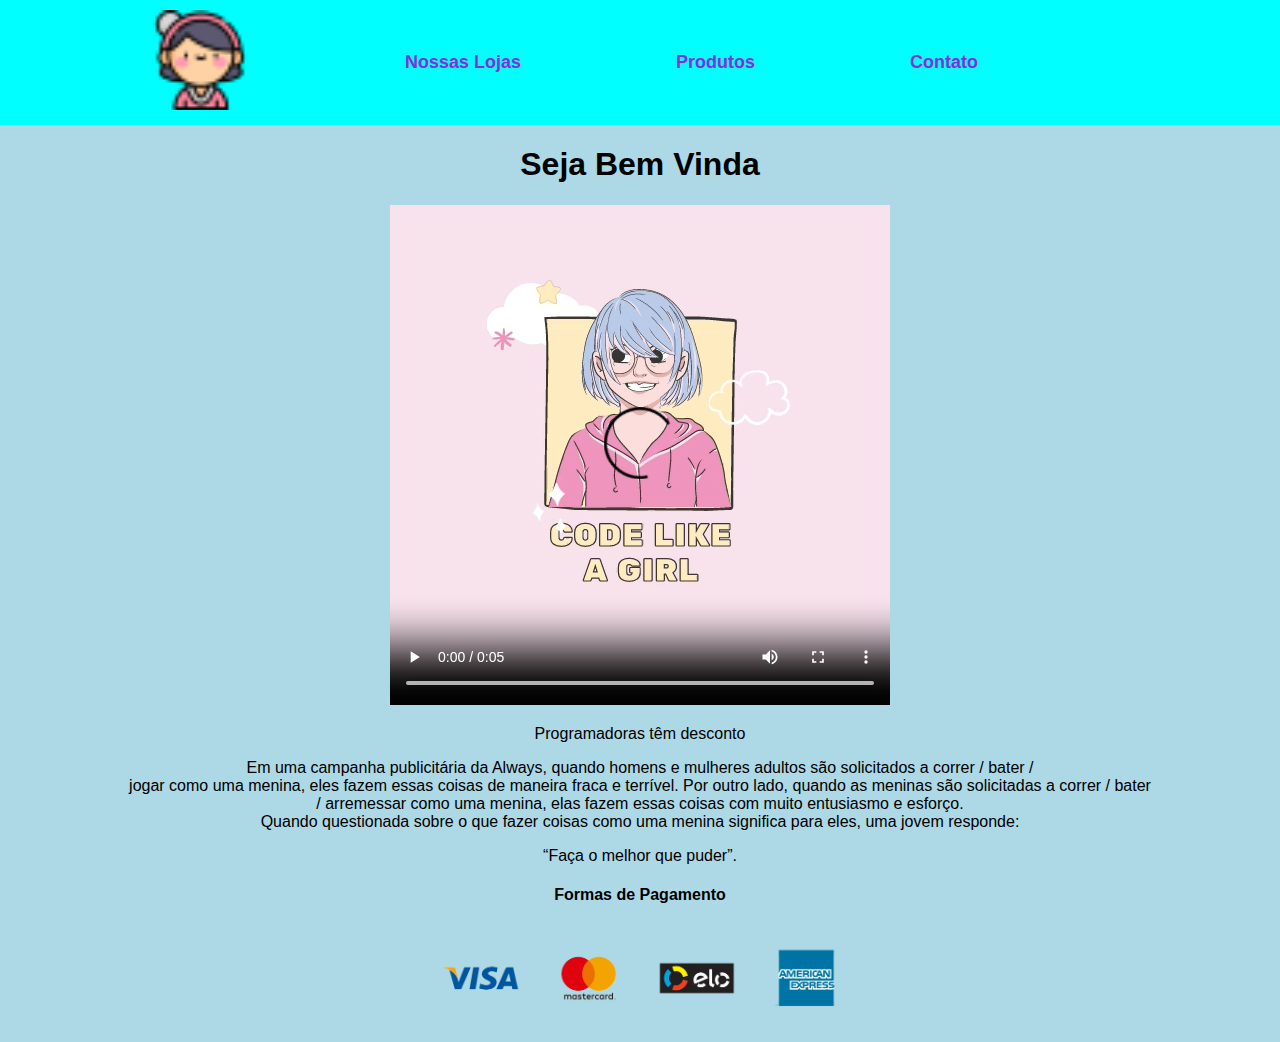
<file: index.html>
<!DOCTYPE html>
<html lang="pt-br">

<head>
    <meta charset="UTF-8">
    <meta name="viewport" content="width=device-width, initial-scale=1.0">
    <title>Página Inicial</title>
    <link rel="stylesheet" href="./css/estilo.css">
</head>

<body>
    <!-- menu -->
    <nav class="menu">
        <a href="index.html"><img src="./Imagens/menina.png"></a>
        <a href="lojas.html">Nossas Lojas</a>
        <a href="produtos.html">Produtos</a>
        <a href="contato.html">Contato</a>
    </nav>
    <!-- fim do menu -->
    <!-- conteúdo -->
    <main class="home">

        <h1>Seja Bem Vinda</h1>

        <div class="video">
            <video controls>
                <source src="./Imagens/Pink and Yellow Gamer Girl Animated Logo.mp4" type="video/mp4">
            </video>
        </div>


        <p>Programadoras têm desconto</p>
        <p>
            Em uma campanha publicitária da Always, quando homens e mulheres adultos são solicitados a correr / bater /
            <br />
            jogar como uma menina, eles fazem essas coisas de maneira fraca e terrível. Por outro lado, quando as
            meninas
            são solicitadas a correr / bater <br />
            / arremessar como uma menina, elas fazem essas coisas com muito entusiasmo e esforço. <br />
            Quando questionada sobre o que fazer coisas como uma menina significa para eles, uma jovem
            responde: <br />
        <p class="destaqueFinal">“Faça o melhor que puder”.</p>
        </p>
    </main>
    <footer>
        <h4>Formas de Pagamento</h4>
        <img src="./Imagens/bandeira-de-cartoes-1.png" alt="Formas de Pagamento">
    </footer>
</body>

</html>
</file>
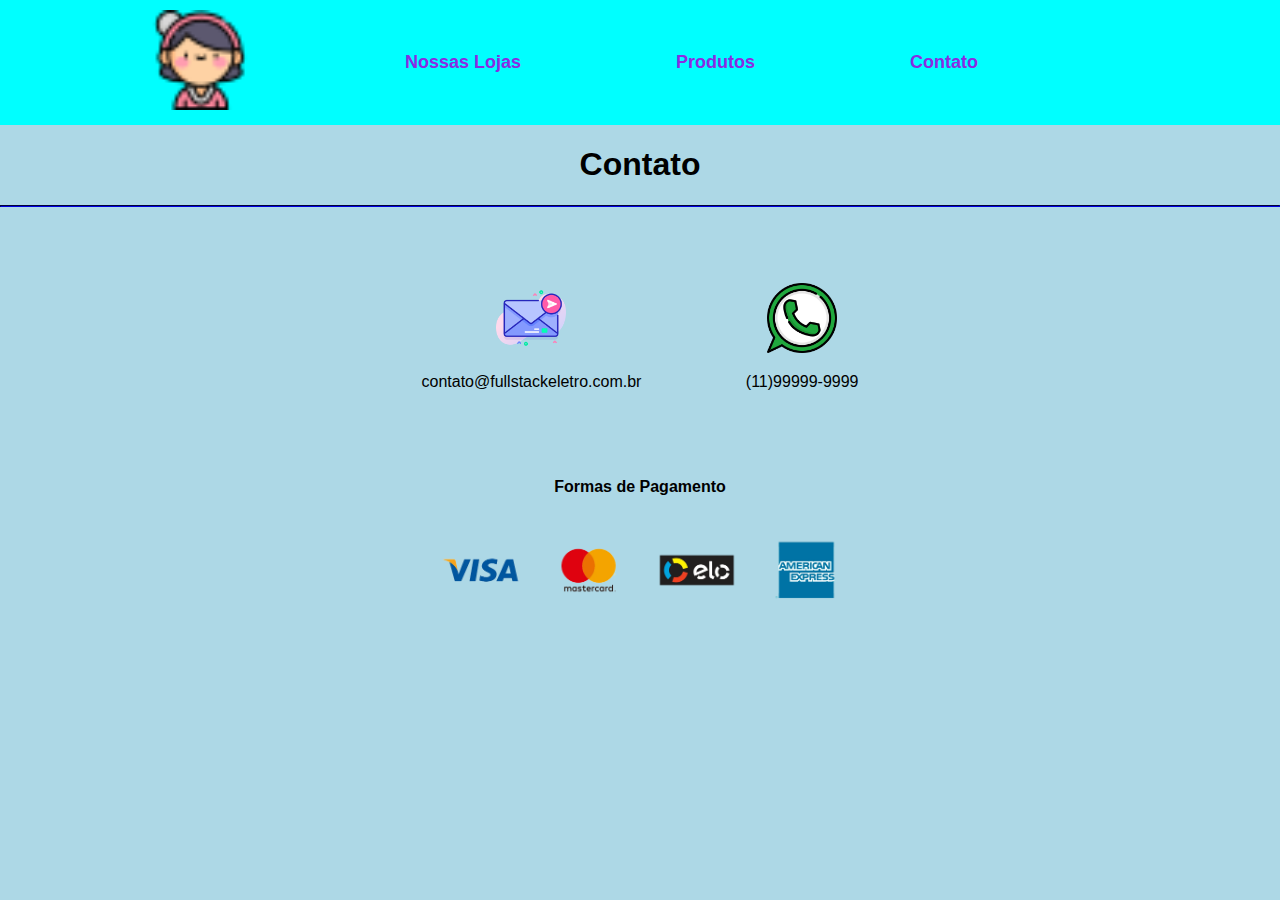
<file: contato.html>
<!DOCTYPE html>
<html lang="pt-br">

<head>
  <meta charset="UTF-8">
  <meta name="viewport" content="width=device-width, initial-scale=1.0">
  <title>Contato</title>
  <link rel="stylesheet" href="./css/estilo.css">
</head>

<body>

  <!-- menu -->
  <nav class="menu">
    <a href="index.html"><img src="./Imagens/menina.png"></a>
    <a href="lojas.html">Nossas Lojas</a>
    <a href="produtos.html">Produtos</a>
    <a href="contato.html">Contato</a>
  </nav>
  <!-- fim do menu -->

  <main class="contato">
    <section>
      <h1>Contato </h1>
      <hr><br>
      <div>
        <img src="Imagens/e-mail.png">
        <p>
          contato@fullstackeletro.com.br
        </p>
      </div>
      <div>
        <img src="Imagens//whatsapp.png">
        <p>
          (11)99999-9999
        </p>
      </div>
    </section>
  </main>

  <footer>
    <h4>Formas de Pagamento</h4>
    <img src="./Imagens/bandeira-de-cartoes-1.png" alt="Formas de Pagamento">
  </footer>

</body>

</html>
</file>
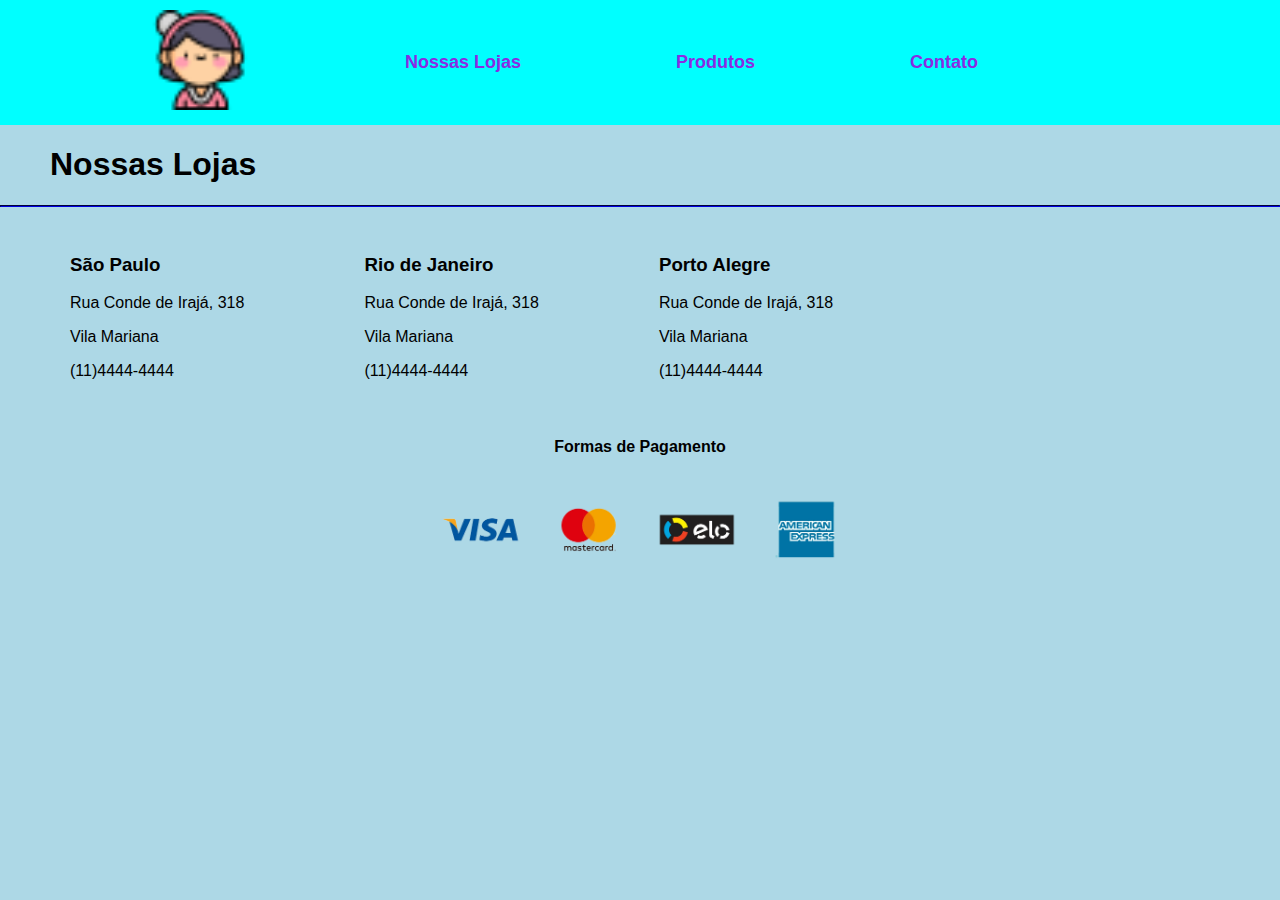
<file: lojas.html>
<!DOCTYPE html>
<html lang="pt-br">
  <!-- no lang se tiver en (inglês) a palavra pode iniciar com letra minuscula ex. São paulo -->

<head>
  <meta charset="UTF-8">
  <meta name="viewport" content="width=device-width, initial-scale=1.0">
  <title color="white">Nossas Lojas</title>
  <link rel="stylesheet" href="./css/estilo.css">
</head>

<body>

  <!-- menu -->
  <nav class="menu">
    <a href="index.html"><img src="./Imagens/menina.png"></a>
    <a href="lojas.html">Nossas Lojas</a>
    <a href="produtos.html">Produtos</a>
    <a href="contato.html">Contato</a>
  </nav>
  <!-- fim do menu -->

  <main class="lojas">
    <h1>Nossas Lojas</h1>
    <hr>
    <section id="endereços">

      <div id="loja">
        <h3>São Paulo</h3>
        <p>Rua Conde de Irajá, 318</p>
        <p>Vila Mariana</p>
        <p>(11)4444-4444</p>
      </div>

      <div>
        <h3>Rio de Janeiro</h3>
        <p>Rua Conde de Irajá, 318</p>
        <p>Vila Mariana</p>
        <p>(11)4444-4444</p>
      </div>

      <div>
        <h3>Porto Alegre</h3>
        <p>Rua Conde de Irajá, 318</p>
        <p>Vila Mariana</p>
        <p>(11)4444-4444</p>
      </div>
    </section>
  </main>


  <footer>
    <h4>Formas de Pagamento</h4>
    <img src="./Imagens/bandeira-de-cartoes-1.png" alt="Formas de Pagamento">
  </footer>
</body>

</html>
</file>
<file: css/estilo.css>
body {
  font-family: Arial, Helvetica, sans-serif;
  margin: 0px;
  background-color: lightblue;
}

/* menu */
nav.menu{
    background-color: aqua;
    font-size: 18px ;
}
.menu img{
    width: 100px;
    margin: 10px 0px;
}
.menu a{
    text-decoration: none;
    color: blueviolet;
    font-weight: bolder;
    vertical-align: middle;
    margin-left: 150px;
}
footer{
    text-align: center;
}
footer img {
    width: 400px;
    margin: 3px auto;
}
.home{
    text-align: center;
}
.lojas div{
    display: inline-block;
    width: 200px;
    padding: 20px;
    vertical-align: top;
    margin-left: 50px;
}
.lojas h1{
    margin-left: 50px;
}
.contato {
        text-align: center;
}
.contato img{
    width: 70px;
}
.contato div{
    padding: 20px;
    margin: 30px;
    display: inline-block;
}
hr{
border-color: darkblue;
}
.categorias{
    margin-left: 20px;
    display: inline-block;
    vertical-align: top;
    width: 17%;
}
.categorias li{
    padding: 5px;
    cursor: pointer;
}
.produtos{
    display: inline-block;
    margin-top: 20px;
    margin-bottom: 40px;
    width: 80%;
}
 .produtos img{
     width: 100px;
 }
.produtos div{
    display: inline-block;
    text-align: center;
    margin-left: 30px;
    width: 300px;
}
.valor{
    text-decoration: line-through;
}
.valorAtual{
    color: darkred;
    font-weight: bolder;
    font-size: 22px;
}
.mercadorias {
display: inline-block;
}
.mercadorias h1{
margin-left: 50px;
}
</file>
